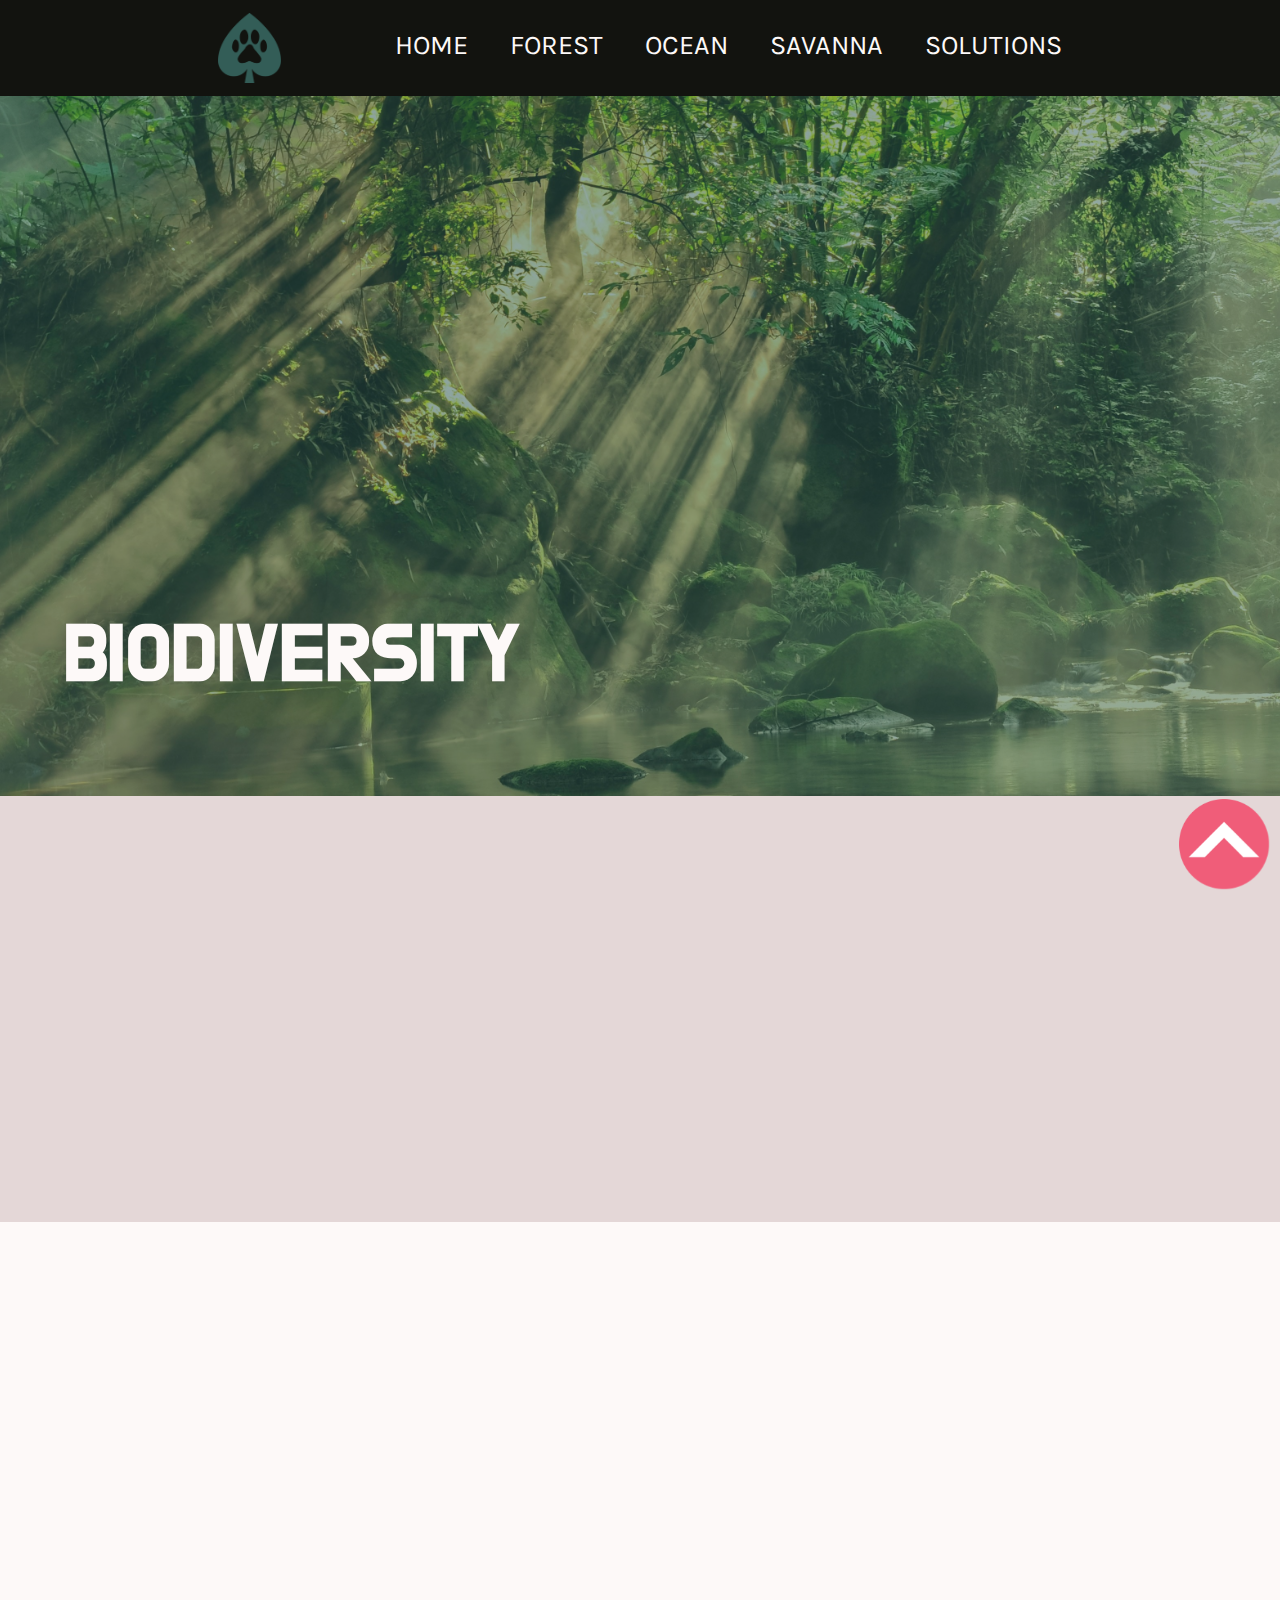
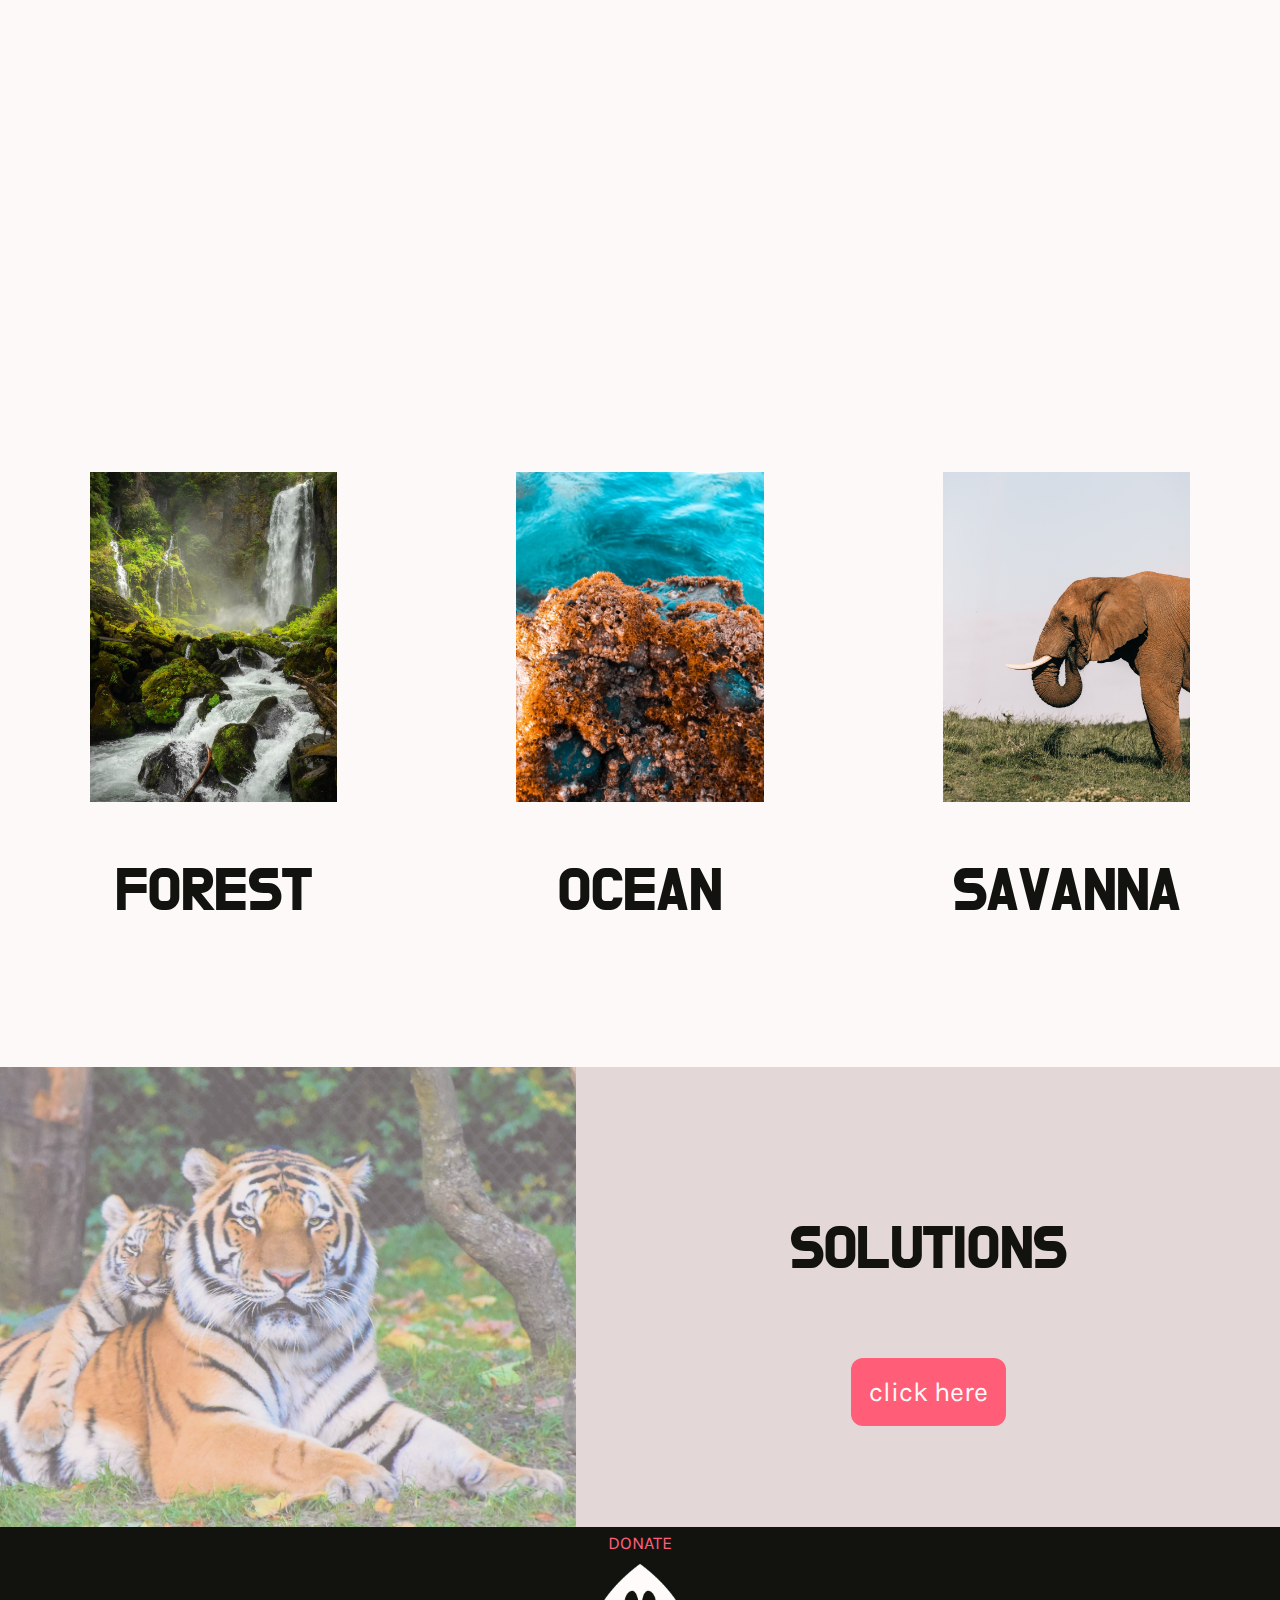
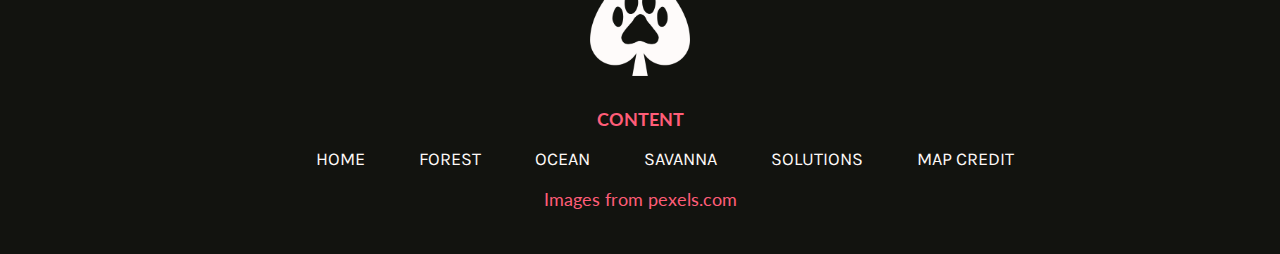
<file: index.html>
<!DOCTYPE html>
<html lang="en">
        <head>
        <meta charset="utf-8">
        <meta http-equiv="X-UA-Compatible" content="IE=edge">
        <title>Biodiversity</title>
        <!--Logo Icon-->
        <link rel="shortcut icon" href="images/general/logo_black.png" type="image/png">
        <meta name="description" content="Biodiversity loss information hub">
        <meta name="viewport" content="width=device-width, initial-scale=1.0">
        <link rel="stylesheet" href="style.css">
        <link rel="stylesheet" href="https://unpkg.com/aos@next/dist/aos.css" />
        </head>
<body>
<header id="top" > <!-- nav-bar-->
        <span class="navigation"></span>
        <img style="vertical-align:middle" src="images/general/logo_green.png" height="70px" alt="Site Logo">
        <span class="navigationSpaceImage"/>
        <a href="index.html#top">HOME</a>
        <span class="navigationSpace"/>
        <div class="dropdown"><a href="forest.html#top">FOREST</a> <!--Drop down-->
                <div class="dropdown-content">
                  <a href="forest.html#jaguar">Jaguar</a>
                  <a href="forest.html#macaw">Hyacinth Macaw</a>
                  <a href="forest.html#tiger">Tiger</a>
                  <a href="forest.html#spider_monkey">Spider Monkey</a>
                  <a href="forest.html#tapir">Tapir</a>
                  <a href="forest.html#orangutan">Orangutan</a>
                  <a href="forest.html#gorilla">Eastern Gorilla</a>
                  <a href="forest.html#lemur">Ring Tailed Lemur</a>
                </div>
              </div>
        <span class="navigationSpace"/>
        <div class="dropdown"><a href="ocean.html#top">OCEAN</a> <!--Drop down-->
                <div class="dropdown-content">
                  <a href="ocean.html#turtle">Loggerhead Turtle</a>
                  <a href="ocean.html#orca">Orca</a>
                  <a href="ocean.html#monk_seal">Monk Seal</a>
                  <a href="ocean.html#dugong">Dugong</a>
                  <a href="ocean.html#manatee">Manatee</a>
                  <a href="ocean.html#whale_shark">Whale Shark</a>
                  <a href="ocean.html#sea_lion">Sea Lion</a>
                  <a href="ocean.html#blue_whale">Blue Whale</a>
                </div>
              </div>
        <span class="navigationSpace"/>
        <div class="dropdown"><a href="savanna.html#top">SAVANNA</a> <!--Drop down-->
                <div class="dropdown-content">
                  <a href="savanna.html#rhinoceros">Rhinoceros</a>
                  <a href="savanna.html#african_wild_dog">African Wild Dog</a>
                  <a href="savanna.html#elephant">Elephant</a>
                  <a href="savanna.html#wildebeest">Wildebeest</a>
                  <a href="savanna.html#prairie_dog">Prairie Dog</a>
                  <a href="savanna.html#cheetah">Cheetah</a>
                  <a href="savanna.html#zebra">Zebra</a>
                  <a href="savanna.html#lion">Lion</a>
                </div>
              </div>
        <span class="navigationSpace"/>
        <a href="solutions.html#top">SOLUTIONS</a>
</span>
<a href="#top"><img class="top zoomarrow" src="images/general/scrollTop.png" alt="scroll to top"></a><!--scroll button-->
</header>
<!-- HEADING -->
<div class="fullimg green">
        <div class="homeimage overlay" alt="Biodiversity Loss header"></div>
        <div class="header_left"><h1>BIODIVERSITY</h1></div>
</div>

<!-- WHAT -->
<div class="row accent_padding">
        
        <div class="column60">
                <h3 data-aos="fade-right" data-aos-duration="2000" data-aos-once="true">WHAT IS BIODIVERSITY LOSS?</h3>
                <p data-aos="fade-right" data-aos-duration="2500" data-aos-once="true">Biodiversity loss is the decline of 
                        the population of animals and plant species. The loss of biodiversity and the decrease of animal populations 
                        can cause disruptions within species, result in extinction, and causes negative effects on humanity.
                </p>            
        </div>
        <div class="column40">
                <img src="images/home/textimg.jpeg" data-aos="fade-in" data-aos-duration="2000" data-aos-once="true" width="100%" alt="Lion in the wilderness">
        </div>
      </div>

<!-- MAP -->
<img data-aos="fade-in" data-aos-once="true"class="map" src="images/home/world-map.jpg" alt="world map">

<div data-aos="fade-up" data-aos-duration="1500" data-aos-once="true" class="accent_padding center">
        <p>Biodiversity loss occurs all over the globe, this site will delve into a few regions and environments where biodiversity inhabits. A range of different species of animals will have their information and their statistics on their populations and threats.
                The loss of our biodiversity causes massive ripples through our ecosystems and animal kingdom, eventually reaching the cause, humanity.
                <br><br> Find out how you can help these dire animals in need on the <a href="solutions.html#top">"solutions" page.</a>
        </p>
</div>

<!-- IMAGE NAVIGATION -->
<div class="homepagerow">
        <div class="homepagecolumn zoom"><a href="forest.html#top"><img class="homepageimg" src="images/home/forestbtn.jpeg" alt="Forest homepage"></a><h2>FOREST</h2></div>
        <div class="homepagecolumn zoom"><a href="ocean.html#top"><img class="homepageimg" src="images/home/oceanbtn.jpeg" alt="Ocean homepage"></a><h2>OCEAN</h2></div>
        <div class="homepagecolumn zoom"><a href="savanna.html#top"><img class="homepageimg" src="images/home/savannabtn.jpeg" alt="Savanna homepage"></a><h2>SAVANNA</h2></div>          
</div>

<!-- SOLUTION -->
<div class="row gray">
        <div class="solutions">
                <img class="overlay" width= "100%" src="images/home/solutionimg.jpeg" style="display:block">
        </div>
        <div class="solutionstext">
                <h2>SOLUTIONS</h2>
                <br>
                <a href="solutions.html#top"><button class="button">click here</button></a>
        </div>
</div>

<footer> <!--footer-->

        <a class="donatelink" href="solutions.html#donate">DONATE</a>
        <br>
        <img src="images/general/logo_white.png" width="100px" alt="Site Logo">
        
        <span class="navigation"></span>
                        <p><b>CONTENT</b></p>
                        <span class="FooterSpace"/> 
                        <a href="index.html#top">HOME</a>
                        <span class="FooterSpace"/> 
                        <a href="forest.html#top">FOREST</a>
                        <span class="FooterSpace"/> 
                        <a href="ocean.html#top">OCEAN</a>
                        <span class="FooterSpace"/> 
                        <a href="savanna.html#top">SAVANNA</a>
                        <span class="FooterSpace"/> 
                        <a href="solutions.html#top">SOLUTIONS</a>
                        <span class="FooterSpace"/>
                        <a href="https://www.vecteezy.com/vector-art/10158602-world-map-background-grey-color-with-national-borders" target=”_blank”>MAP CREDIT</a>
                        <p>Images from pexels.com</p>
        </span> 
</footer>
<script src="https://unpkg.com/aos@next/dist/aos.js"></script>
<script>
  AOS.init({
        duration: 2000
  });
</script>
</body>
</html>
</file>
<file: style.css>
@import url('https://fonts.googleapis.com/css2?family=Do+Hyeon&family=Karla:ital,wght@0,700;1,600&family=Lato&display=swap');
header {
    background-color: #12130F;
    color: #fdf9f8;
    font-family: 'Karla', sans-serif;
    font-size: 3vh;
    text-align: center;
    padding: 1%;
}

/*selection*/
::-moz-selection { /* Code for Firefox */
  color: #fdf9f8;
  background: #ff5d78;
}

::selection {
  color: #fdf9f8;
  background: #ff5d78;
}

/*header links */

header a, header a:visited {
    font-family: 'Karla', sans-serif;
    font-size: 3vh;
    text-decoration:none;
    color:#fdf9f8;
}

header a:active {
    font-family: 'Karla', sans-serif;
    font-size: 3vh;
    color:#12130F;
    background-color: #fdf9f8;
}

header a:hover {
    font-family: 'Karla', sans-serif;
    font-size: 3vh;
    color:#12130F;
    text-decoration:none;
    background-color: #fdf9f8;
}

span.navigationSpace {
    padding-left: 4vh;
}

span.navigationSpaceImage{
    padding-left: 12vh;
}

/*body*/

body {
    background-color: #fdf9f8;
    margin: 0px;
    padding: 0px;
    box-sizing:border-box;
    overflow-x: hidden;
}

html {
  scroll-behavior: smooth;
}

a {
  font-family: 'Lato', sans-serif;
  color: #ff5d78;
  font-size: 2vh;
  text-decoration: none;
}

a:hover {
  text-decoration: underline;
}

/* text colours and sizes*/

h1 {
    font-family: 'Do Hyeon', sans-serif;
    font-size: 9vh;
    color: #fdf9f8;
}

h2 {
    font-family: 'Do Hyeon', sans-serif;
    font-size: 6.5vh;
    color: #12130F;
}

h3 {
    font-family: 'Karla', sans-serif;
    font-size: 6vh;
    margin-bottom: 20px;
}

p {
    font-family: 'Lato', sans-serif;
    font-size: 2vh;
  
}

/* change padding for body text later ^*/

ul {
    font-family: 'Lato', sans-serif;
    font-size: 2vh;
    text-align: left;
}

i {
  opacity: 0.9;
  font-family: 'Lato', sans-serif;
  font-size: 1.8vh;
}

/* footer */
footer {
    text-align: center;
    background-color: #12130F;
    padding-top: 5px;
    padding-left: 3%;
    padding-right: 3%;
    padding-bottom: 2%;
}

footer p {
    color: #ff5d78;
}

footer .donatelink:hover {
    color: #fdf9f8;
}

footer .donatelink {
    color: #ff5d78;
}

footer img {
    margin: 10px;
}

footer a, footer a:visited {
    color:#fdf9f8;
    font-family: 'Karla', sans-serif;
    font-size: 2vh;
}

footer .donatelink:hover {
    color:#ff5d78;
    text-decoration: none;
}

span.FooterSpace {
    padding-left: 50px;
}



/*alignment*/
.row {
    display: flex;
  }
  
  .column {
    flex: 50%;
  }

  .column60 {
    width: 60%;
    margin: auto;
  }
  
  .column40 {
    width: 40%;
    margin: auto;
  }

  .borderless40 {
    width: 40%;
    padding: 0px;
    margin: 0px;
    display: block;
}

.borderless20 {
    width: 20%;
    padding: 0px;
    margin: 0px;
}

.center {
    text-align: center;
}

/*homepage elements*/
/*image nav*/
.homepagecolumn {
    flex: 33%;
        padding: 7%;
      align-content: center;
      text-align: center;
      align-items: center;
      
  }
  
  .homepagerow {
    display: flex;
    text-align: center;
    align-items: center;
  }

  .homepageimg {
    width: 100%;
    }

  @media screen and (max-width: 600px) {
    .homepagecolumn {
      width: 100%;
    }
  }

  /* homepage image zoom*/

  .zoom {
  transition: transform 0.5s;
  margin: 0px 0px 0px 0px;
} 
  
.zoom:hover {
  -ms-transform: scale(1.07); /* IE 9 */
  -webkit-transform: scale(1.07); /* Safari 3-8*/ 
  transform: scale(1.07); 
} 


.map {
    display: block;
    margin-left: auto;
    margin-right: auto;
    width: 70%;
}

.solutions {
    flex: 50%;
}

.solutionstext {
    flex: 50%;
    padding: 5%;
    margin:auto;
    text-align: center;
    vertical-align: middle;
}



/* ELEMENTS */

/* The container <div> - needed to position the dropdown content */
.dropdown {
  position: relative;
  display: inline-block;
}

/* Dropdown Content (Hidden by Default) */
.dropdown-content {
  display: none;
  position: absolute;
  background-color: #12130F;
  min-width: 160px;
  box-shadow: 0px 8px 16px 0px rgba(0,0,0,0.2);
  z-index: 1;
}

/* Links inside the dropdown */
.dropdown-content a {
  color: #f2f2f2;
  padding: 12px 16px;
  font-size: 2vh;
  font-family: 'Karla', sans-serif;
  text-decoration: none;
  display: block;
}

/* Change color of dropdown links on hover */
.dropdown-content a:hover {
  background-color: #f2f2f2;
  font-size: 2vh;
}

/* Show the dropdown menu on hover */
.dropdown:hover .dropdown-content {display: block;}

/* Change the background color of the dropdown button when the dropdown content is shown */
.dropdown:hover .dropbtn {background-color: #f2f2f2;}



/*header css*/
.fullimg {
    position: relative;
    text-align: center;
  }
  
  .overlay {
    object-fit: cover;
    opacity: 0.5;
  }

.header_left {
    position: absolute;
    bottom: 5%;
    left: 5%;
}

.centertext {
    position: absolute;
    top: 50%;
    left: 50%;
    transform: translate(-50%, -50%);
  }

.centerbottom {
    position: absolute;
    bottom: 5%;
    left: 50%;
    transform: translate(-50%, -50%);
  }


/* button */
.button {
    border-radius: 12px;
    background-color: #ff5d78;
    border: none;
    color: #fdf9f8;
    padding: 2vh;
    text-align: center;
    text-decoration: none;
    font-family: 'Karla', sans-serif;
    font-size: 3vh;
    margin: 4px 2px;    
    cursor: pointer;
}

.button:hover {
    background-color:#fdf9f8;
    color: #ff5d78;
    transition: 0.7s;
}

/*scroll to top button*/
.top {
  position: fixed;
  z-index: 99;
  bottom: 10px;
  right: 10px;
  max-width: 90px;
  max-height: 90px;
  width: 100%;
  height: 100%;
  padding: .7px;
  justify-content: center;
  cursor: pointer;
}

.zoomarrow {
  transition: transform 0.2s;
  margin: 0px 0px 0px 0px;
} 
  
.zoomarrow:hover {
  -ms-transform: scale(1.1); /* IE 9 */
  -webkit-transform: scale(1.1); /* Safari 3-8 */
  transform: scale(1.1); 
}

  


/* image carousel */


/* Slideshow container */
.slideshow-container {
  max-width: 800px;
  position: relative;
  margin: auto;
}

/* Hide the images by default */
.mySlides {
  display: none;
}

/* Next & previous buttons */
.prev, .next {
  cursor: pointer;
  position: absolute;
  top: 50%;
  width: auto;
  margin-top: -22px;
  padding: 16px;
  color: white;
  font-weight: bold;
  font-size: 18px;
  transition: 0.6s ease;
  border-radius: 0 3px 3px 0;
  user-select: none;
}

/* Position the "next button" to the right */
.next {
  right: 0;
  border-radius: 3px 0 0 3px;
}

/* On hover, add a black background color with a little bit see-through */
.prev:hover, .next:hover {
  background-color: #335c57;
  text-decoration: none;
}

/* Caption text */
.text {
  opacity: 0;
  color: #f2f2f2;
  font-family: 'Karla', sans-serif;
  font-size: 3vh;
  position: absolute;
  top: 50%;
  left: 50%;
  transform: translate(-50%, -50%);
  text-align: center;
}

/* Number text (1/3 etc) */
.numbertext {
  color: #f2f2f2;
  font-family: 'Karla', sans-serif; 
  font-size: 1.2vh;
  padding: 8px 12px;
  position: absolute;
  top: 0;
}

/* The dots/bullets/indicators */
.dot {
  cursor: pointer;
  height: 15px;
  width: 15px;
  margin: 0 2px;
  background-color: #bbb;
  border-radius: 50%;
  display: inline-block;
  transition: background-color 0.6s ease;
}

.active, .dot:hover {
  background-color: #335c57;
}

/* Fading animation */
.fade {
  animation-name: fade;
  animation-duration: 1.5s;
}

@keyframes fade {
  from {opacity: .4}
  to {opacity: 1}
}

.overlay_hover {
  object-fit: cover;
  opacity: 1;
}

.mySlides:hover .overlay_hover {
  opacity: 0.4;
  transition: 1s;
  transition-delay: 0.2s;
}

.mySlides:hover .text {
  opacity: 1;
  transition: 1s;
  transition-delay: 0.2s;
}

/*parallax scrolling*/
/*home*/
.homeimage {
  background-image: url("images/home/headerbkg.jpeg");

  min-height: 700px; 

  background-attachment: fixed;
  background-position: center;
  background-repeat: no-repeat;
  background-size: cover;
}

/*forest*/
.foreststatistic {
  background-image: url("images/forest/statisticbkg.jpeg");

  min-height: 900px; 

  background-attachment: fixed;
  background-position: center;
  background-repeat: no-repeat;
  background-size: cover;
}

.tigerimage {
  background-image: url("images/forest/tiger.jpeg");

  min-height: 800px; 

  background-attachment: fixed;
  background-position: center;
  background-repeat: no-repeat;
  background-size: cover;
}

.lemurimage {
  background-image: url("images/forest/lemur.jpeg");

  min-height: 800px; 

  background-attachment: fixed;
  background-position: center;
  background-repeat: no-repeat;
  background-size: cover;
}

/*ocean*/
.oceanstatistic {
  background-image: url("images/ocean/statisticbkg.jpeg");

  min-height: 900px; 

  background-attachment: fixed;
  background-position: center;
  background-repeat: no-repeat;
  background-size: cover;
}

.monksealimage {
  background-image: url("images/ocean/monk_seal.jpeg");

  min-height: 800px; 

  background-attachment: fixed;
  background-position: center;
  background-repeat: no-repeat;
  background-size: cover;
}

.bluewhaleimage {
  background-image: url("images/ocean/blue_whale.jpeg");

  min-height: 800px; 

  background-attachment: fixed;
  background-position: center;
  background-repeat: no-repeat;
  background-size: cover;
}

/*savanna*/
.savannastatistic {
  background-image: url("images/savanna/statisticbkg.jpeg");

  min-height: 900px; 

  background-attachment: fixed;
  background-position: center;
  background-repeat: no-repeat;
  background-size: cover;
}

.elephantimage {
  background-image: url("images/savanna/elephant.jpeg");

  min-height: 800px; 

  background-attachment: fixed;
  background-position: center;
  background-repeat: no-repeat;
  background-size: cover;
}

.lionimage {
  background-image: url("images/savanna/lion.jpeg");

  min-height: 800px; 

  background-attachment: fixed;
  background-position: center;
  background-repeat: no-repeat;
  background-size: cover;
}

/*solutions*/

.livelocalimage {
  background-image: url("images/solutions/live_local.jpeg");

  min-height: 300px; 

  background-attachment: fixed;
  background-position: center;
  background-repeat: no-repeat;
  background-size: cover;
}

.sustainableconsumerismimage {
  background-image: url("images/solutions/sustainable_consumerism.jpeg");

  min-height: 300px; 

  background-attachment: fixed;
  background-position: center;
  background-repeat: no-repeat;
  background-size: cover;
}

.donatebkg {
  background-image: url("images/solutions/donatebkg.jpeg");

  min-height: 800px; 

  background-attachment: fixed;
  background-position: center;
  background-repeat: no-repeat;
  background-size: cover;
}

@media only screen and (max-device-width: 1366px) {
  .homeimage, 
  .foreststatistic, .tigerimage, .lemurimage, 
  .oceanstatistic, .monksealimage, .bluewhaleimage, 
  .savannastatistic, .elephantimage, .lionimage, 
  .livelocalimage, .sustainableconsumerismimage, .donatebkg {
    background-attachment: scroll;
  }
}

/* color */
.accent_padding {
    background-color: #e4d7d7;
    color: #12130F;
    padding-top: 3%;
    padding-bottom: 3%;
    padding-left: 5%;
    padding-right: 5%;
}

.norm_padding {
    background-color: #fdf9f8;
    color: #12130F;
    padding-top: 3%;
    padding-bottom: 3%;
    padding-left: 5%;
    padding-right: 5%;
}

.green_padding {
    background-color: #335c57;
    color: #fdf9f8;
    padding-top: 3%;
    padding-bottom: 3%;
    padding-left: 5%;
    padding-right: 5%;
}


.gray {
    background-color: #e4d7d7;
    background: #e4d7d7;
    color: #12130F;
}


.green {
    background-color: #335c57;
    background: #335c57;
    color: #fdf9f8;
}

.row p {
    padding-left: 10%;
    padding-right: 30%;

}
</file>
